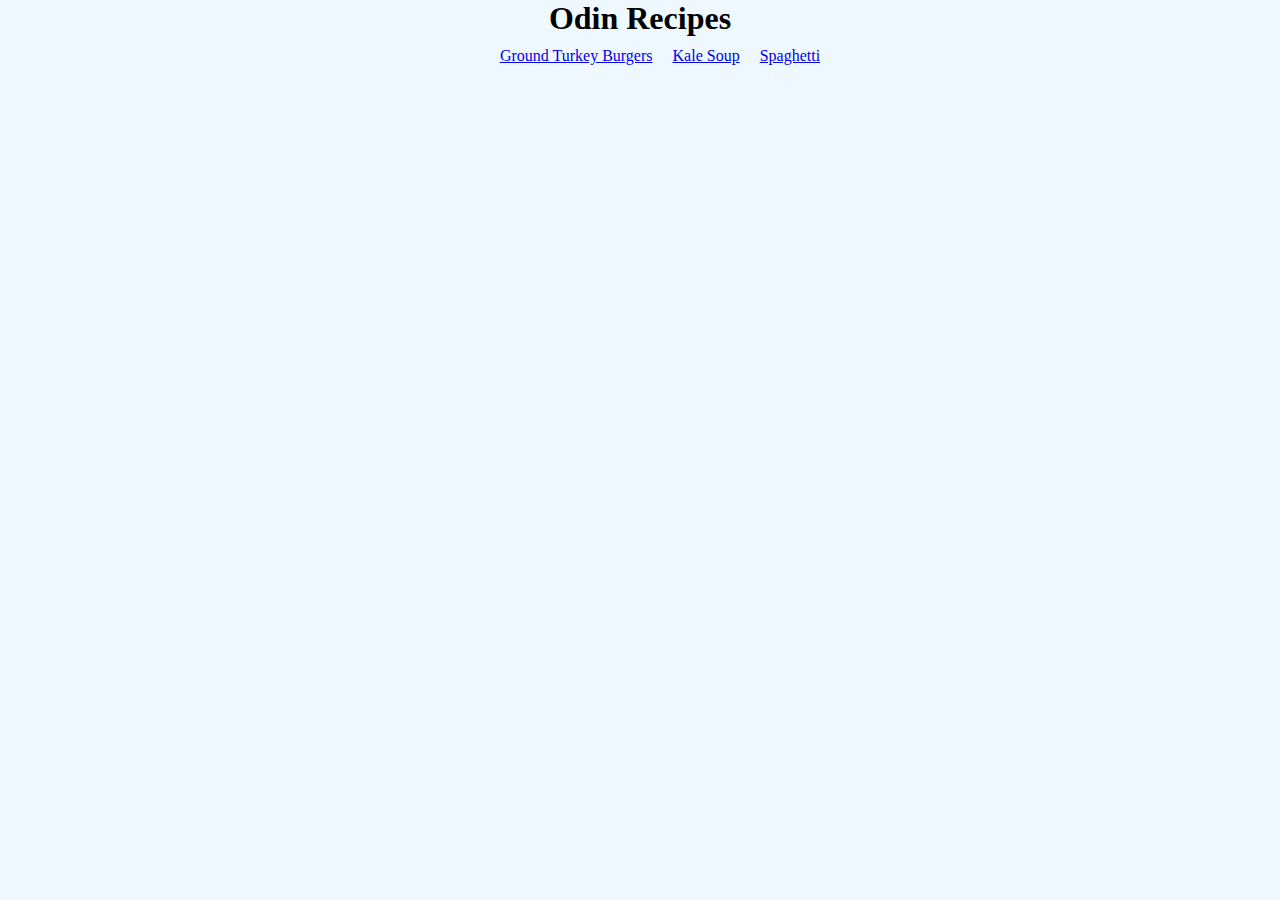
<file: index.html>
<!DOCTYPE html>
<html lang="en">
<head>
    <meta charset="UTF-8">
    <meta name="viewport" content="width=device-width, initial-scale=1.0">
    <title>Odin Recipes</title>
    <link rel="stylesheet" href="style.css">    
</head>
<body>
    <h1 id="title">Odin Recipes</h1>
    <div id="navigationBarContainer">
        <ul id="indexList">
            <li><a class="recipes" href="recipes/gtburgers.html">Ground Turkey Burgers</a></li>
            <li><a class="recipes" href="recipes/kalesoup.html">Kale Soup</a></li>
            <li><a class="recipes" href="recipes/spaghetti.html">Spaghetti</a></li>
        </ul>
    </div>

</body>
</html>
</file>
<file: style.css>
* {
    box-sizing: border-box;
    margin: 0;
}

body {
    background-color:aliceblue
}

#title {
    text-align: center;
}

#indexList {
    list-style-type: none;
    display: flex;
    justify-content: center;
}

li {
    margin: 10px;
}

#homeLinkContainer {
    text-align: center;
}

#imageContainer {
    display: flex;
    justify-content: center;
}

img {
    width: 300px;
    height: 300px;
    border-radius: 10%;
}
</file>
